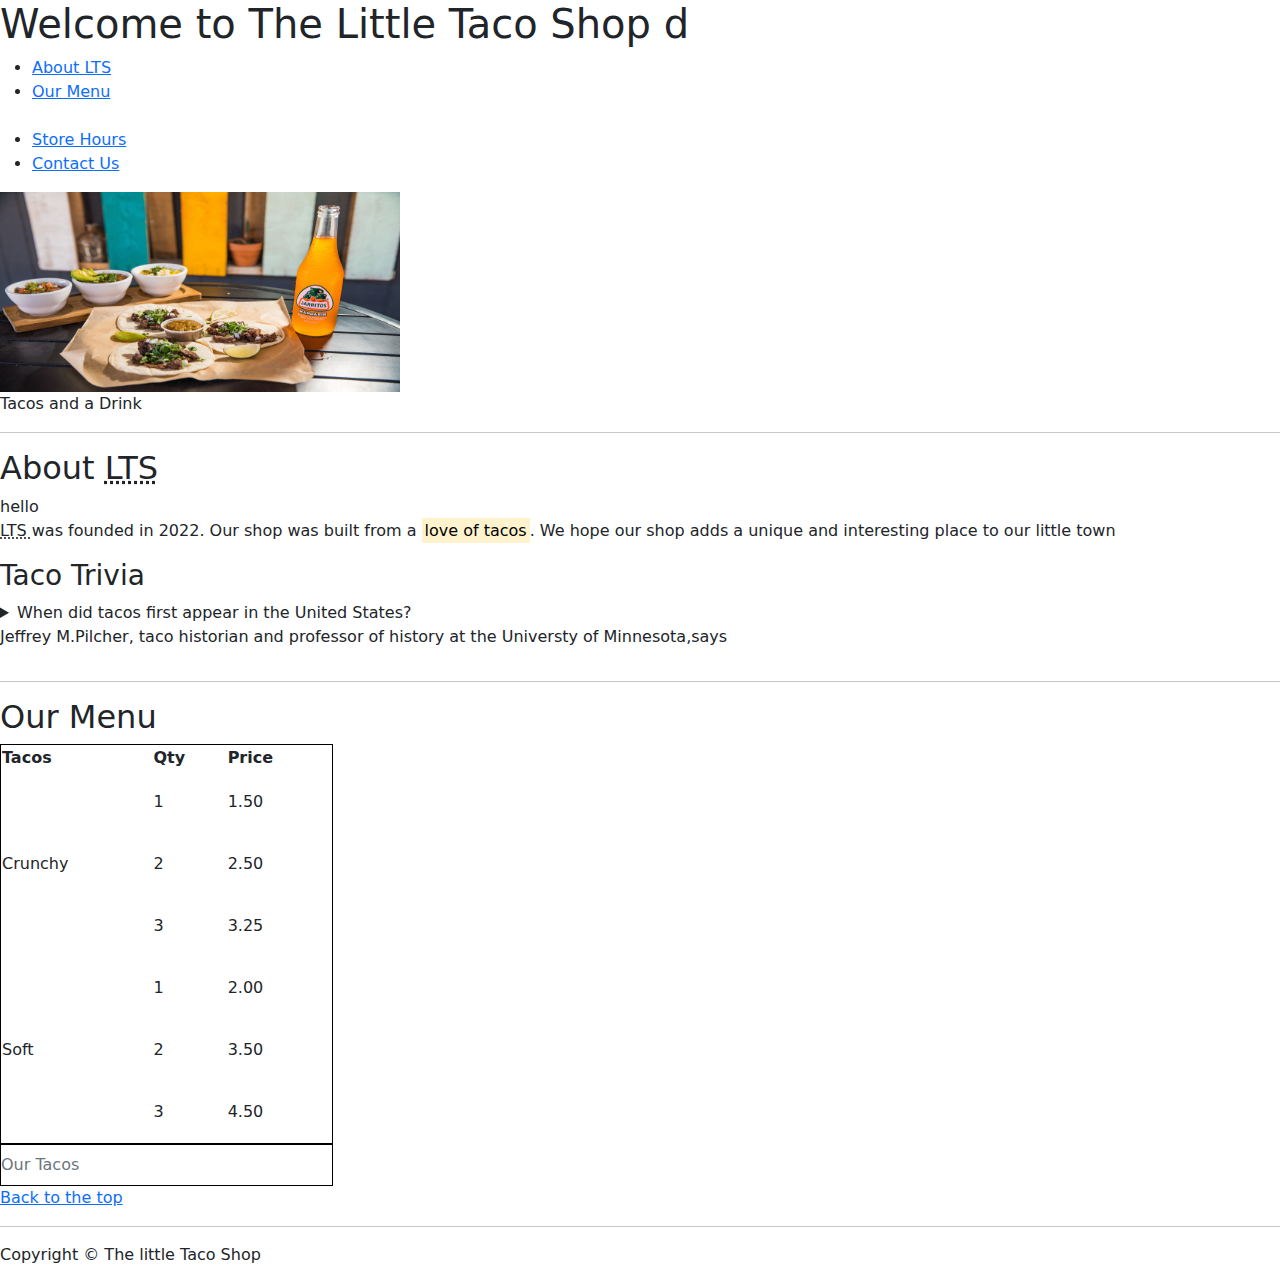
<file: Index.html>
<!DOCTYPE html>
<html lang="en">
  <head>
    <meta charset="UTF-8" />
    <meta http-equiv="X-UA-Compatible" content="IE=edge" />
    <title>Tacos</title>
    <link rel="stylesheet" href="styles.css">
    <link rel="stylesheet" href="css/bootstrap.css">
    <!--- Styles-->
    
  </head>
  <body>
    <h1 id="h1heading">Welcome to The Little Taco Shop  d</h1>

    <header>
      <nav>
        <ul>
          <li><a href="#About"> About LTS </a></li>
          <li><a href="#OurMenu"> Our Menu </a></li> <br>
          <li><a href="About.html"> Store Hours </a></li>
          <li><a href="Contact.html"> Contact Us</a></li>
        </ul>
      </nav>
    </header>

    <article>
      <!--Welcome to the little taco shop-->
      <img
        src="Images\tacos_and_drink_400x267.png"
        alt="Picture of pizza"
        width="400"
        height="200"
      />
      <p>Tacos and a Drink</p>
      <hr />
    </article>

    <section>
      <!--About-->
      <h2 id="About">About <abbr title="Los Taco Sos">LTS</abbr></h2>

      <div>hello</div>

      <p>
        <abbr title="Los Taco Sos"> LTS </abbr> was founded in 2022. Our shop
        was built from a <mark>love of tacos</mark>. We hope our shop adds a
        unique and interesting place to our little town
      </p>

      <h3>Taco Trivia</h3>

      <details>
        <summary>
          When did tacos first appear in the United States?
          <p>
            Jeffrey M.Pilcher, taco historian and professor of history at the
            Universty of Minnesota,says
          </p>
        </summary>
      </details>
    </section>

    <hr />
    <h2 id="OurMenu">Our Menu</h2>

    <!------------------------Table----------------------------->
    <table style="height: 400px " width="26%">
        <caption>Our Tacos</caption>
        <thead>
            <tr>
                <th>Tacos</th>
                <th>Qty</th>
                <th>Price</th>
              </tr>
        </thead>
      
        <tbody>
            <tr>
                <td rowspan="3">Crunchy</td>
                <td>1</td>
                <td>1.50</td>
              </tr>
              <tr>
                <td>2</td>
                <td>2.50</td>
              </tr>
              <tr>
                <td>3</td>
                <td>3.25</td>
              </tr>
        
              <tr>
                <td rowspan="3"> Soft </td>
                <td> 1 </td>
                <td> 2.00</td>
              </tr>
        
              <tr>
                <td>2</td>
                <td>3.50</td>
              </tr>
        
              <tr>
                <td>3</td>
                <td>4.50</td>
              </tr>
        
        </tbody>
     
    </table>

    <a href="#h1heading">Back to the top</a>

    <hr>
    Copyright &copy; The little Taco Shop
  </body>
</html>
</file>
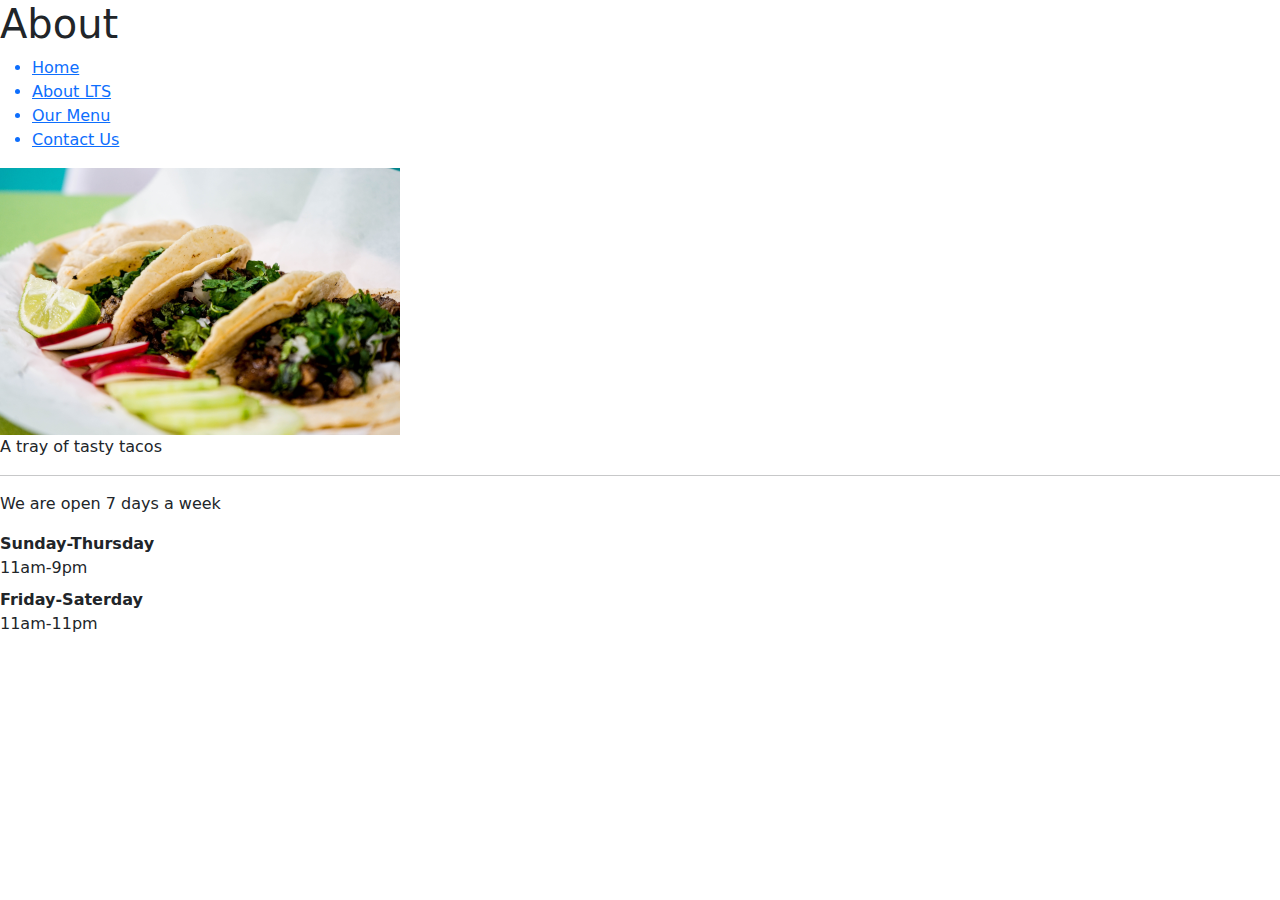
<file: About.html>
<!DOCTYPE html>
<html>
    <head>
        <title> About </title>
        <meta charset="UTF-8">
        <link rel="stylesheet" href="css/bootstrap.css">
        <link rel="stylesheet" href="styles.css">
    </head>

    <h1> About </h1>
    <nav>
        <ul> <!---still fixing this-->
            <a href="Index.html"><li>Home</li></a>
            <a href="Index.html"><li>About LTS</li></a>
            <a href="Index.html"><li>Our Menu</li></a>
            <a href="Contact.html"><li>Contact Us</li></a>

        </ul>
    </nav>

    <img src="Images/tacos_tray_400x267.png">
    <p>A tray of tasty tacos</p>
    <hr>

    <p> We are open 7 days a week </p>
    <dl>
        <dt>Sunday-Thursday</dt>
        <dd>11am-9pm</dd>
        <dt>Friday-Saterday</dt>
        <dd>11am-11pm</dd>
    </dl>

</html>
</file>
<file: styles.css>
table,
  td,
  th {
    border: 1px solid black;
  }

  caption{
    border: 1px solid black;
  }
</file>
